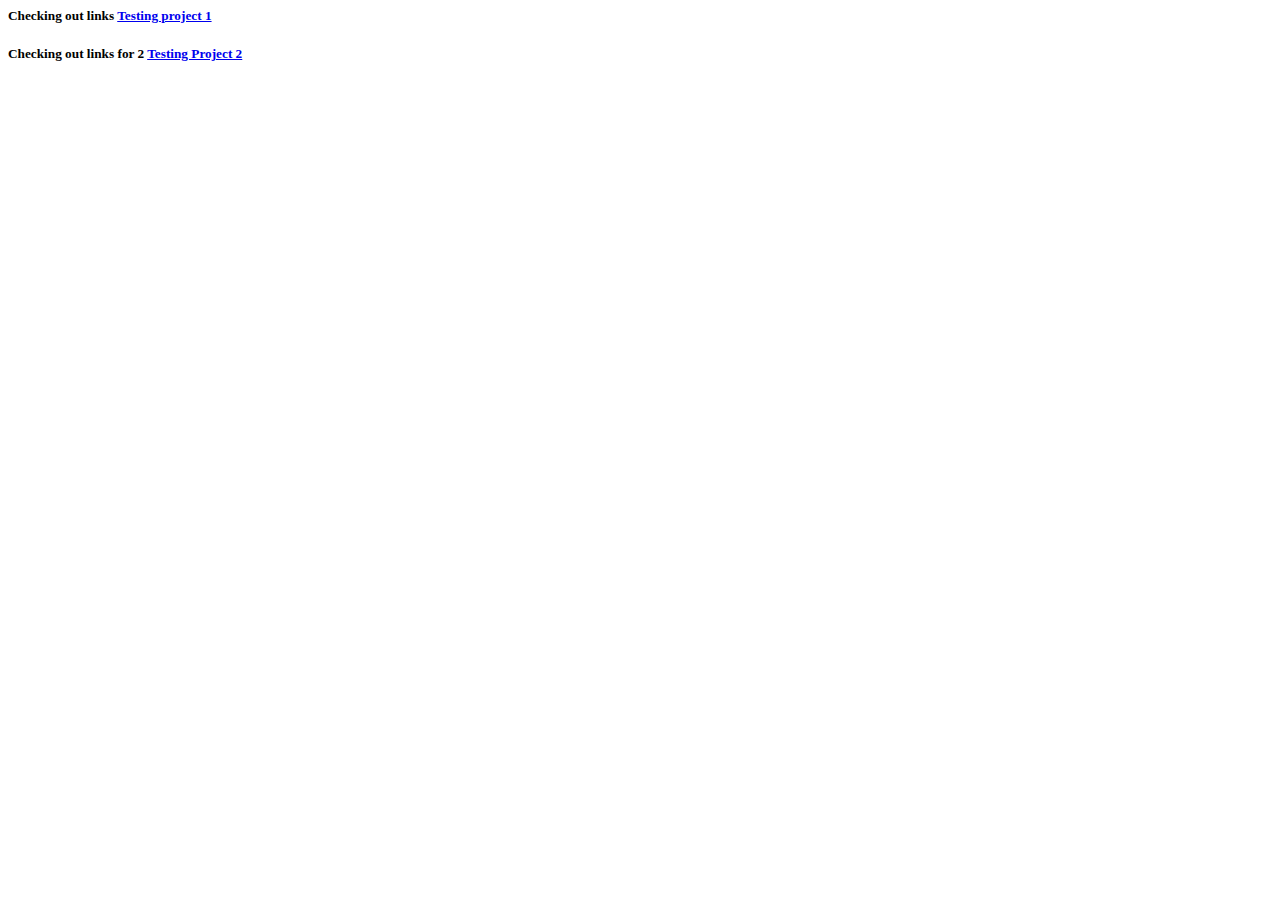
<file: index.html>
<! doctype html>
<html>
<h5>
    <head> Checking out links </head>
    <body>
    <a href = "project1/test.html"> Testing project 1</a> 
    </body>
    </h5>
    <h5>
        <head> Checking out links for 2 </head>
    <body>
    <a href = 'project2/proj2.html'> Testing Project 2 </a>
          </h5>
    </body>
</html>
</file>
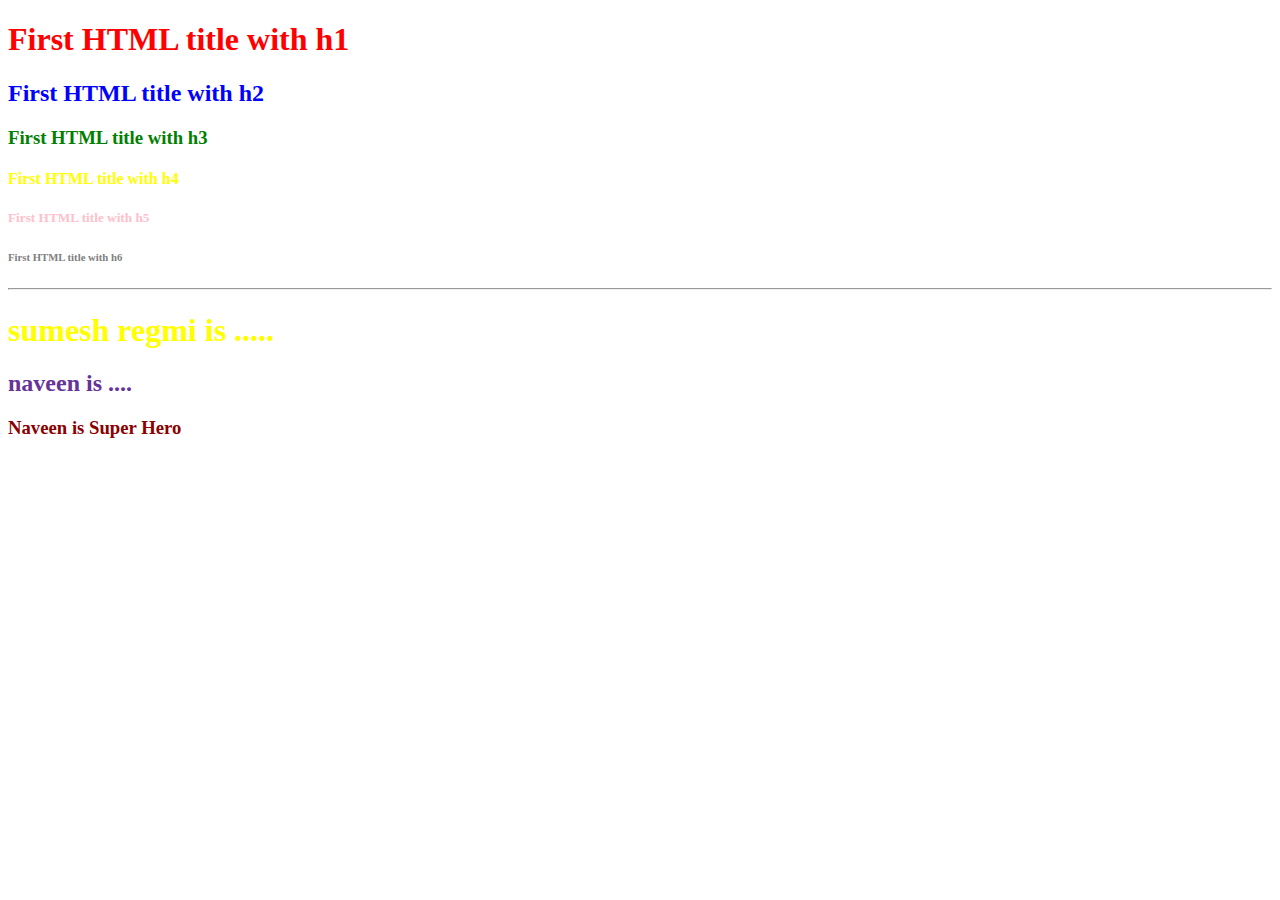
<file: project1/test.html>
<!doctype html>
<html>
<head>
    <link rel='stylesheet' href="style.css">
    <title> first html</title>
 </head>
 <body>
     <h1> First HTML title with h1</h1>
     <h2> First HTML title with h2</h2>
     <h3> First HTML title with h3</h3>
     <h4> First HTML title with h4</h4>
     <h5> First HTML title with h5</h5>
     <h6> First HTML title with h6</h6>
     <hr>
     <h1 id = "head1"> sumesh regmi is ..... </h1>
     <h2 class = 'head2'> naveen is .... </h2>
     <h3 class = 'head3'> Naveen is Super Hero </h3>
    <div></div>
    </body>
    </html>
</file>
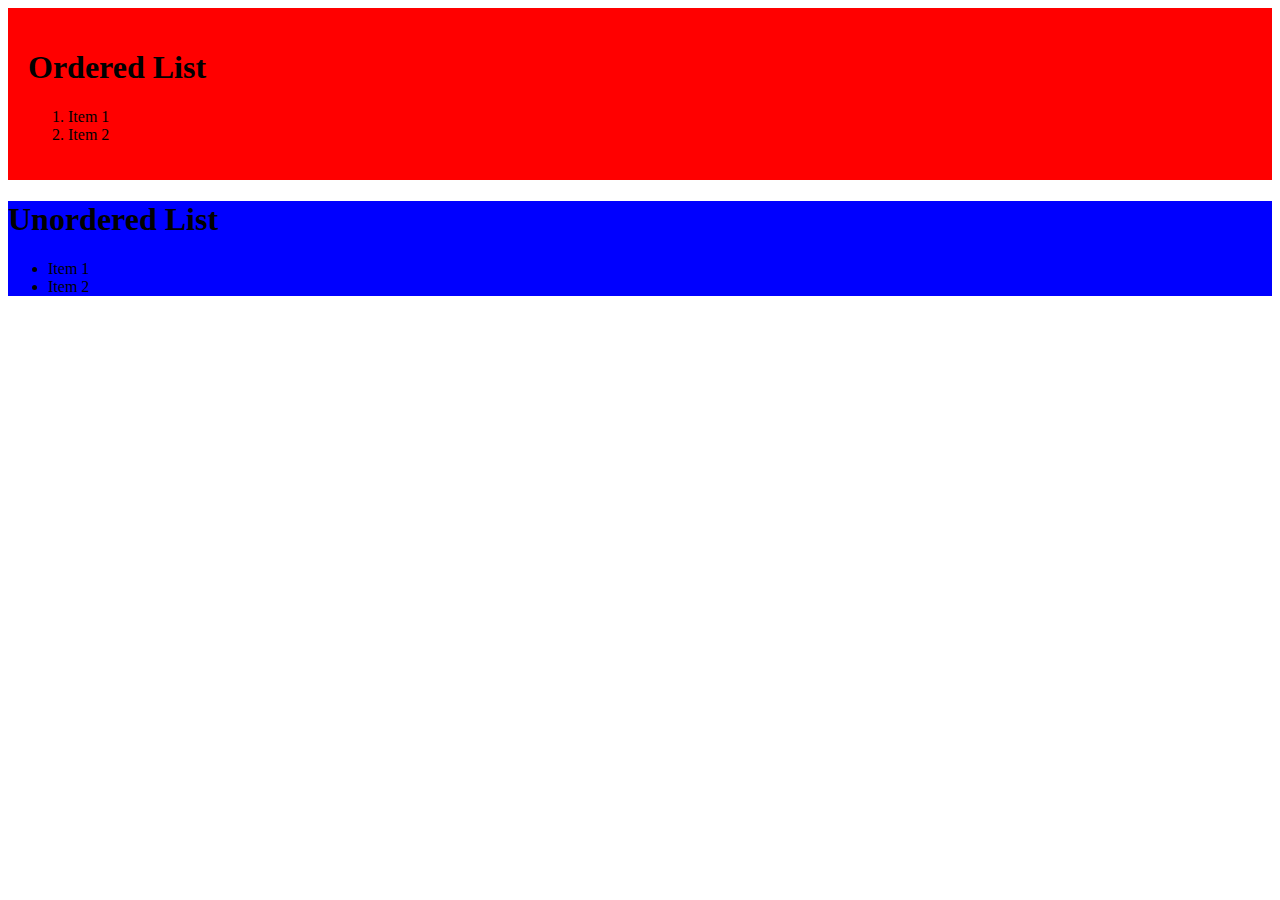
<file: project2/proj2.html>
<!doctype html>
<html>
<head>
    <link rel='stylesheet' href="style2.css">
    <title> Ordered List</title>
 </head>
 <body>
     <div id = "orderedlist">
    <h1> Ordered List </h1>
         <ol>
         <li> Item 1</li>
         <li> Item 2 </li>
         </ol>
     </div>
     <div id = "unorderedlist">
     <h1> Unordered List </h1>
         <ul>
         <li> Item 1</li>
         <li> Item 2 </li>
         </ul>
         <ui>
         </ui>
     </div>
    </body>
    </html>
</file>
<file: project1/style.css>
h1{color:red;}
h2{color:blue;}
h3{color: green;}
h4{color: yellow;}
h5{color: pink;}
h6{color: grey;}
#head1 {color:yellow;}
.head2 {color:rebeccapurple;}
.head3 {color:darkred;}
</file>
<file: project2/style2.css>
#orderedlist{
    background-color: red;
    padding: 20px;
}
#unorderedlist{
    background-color: blue;
}
</file>
